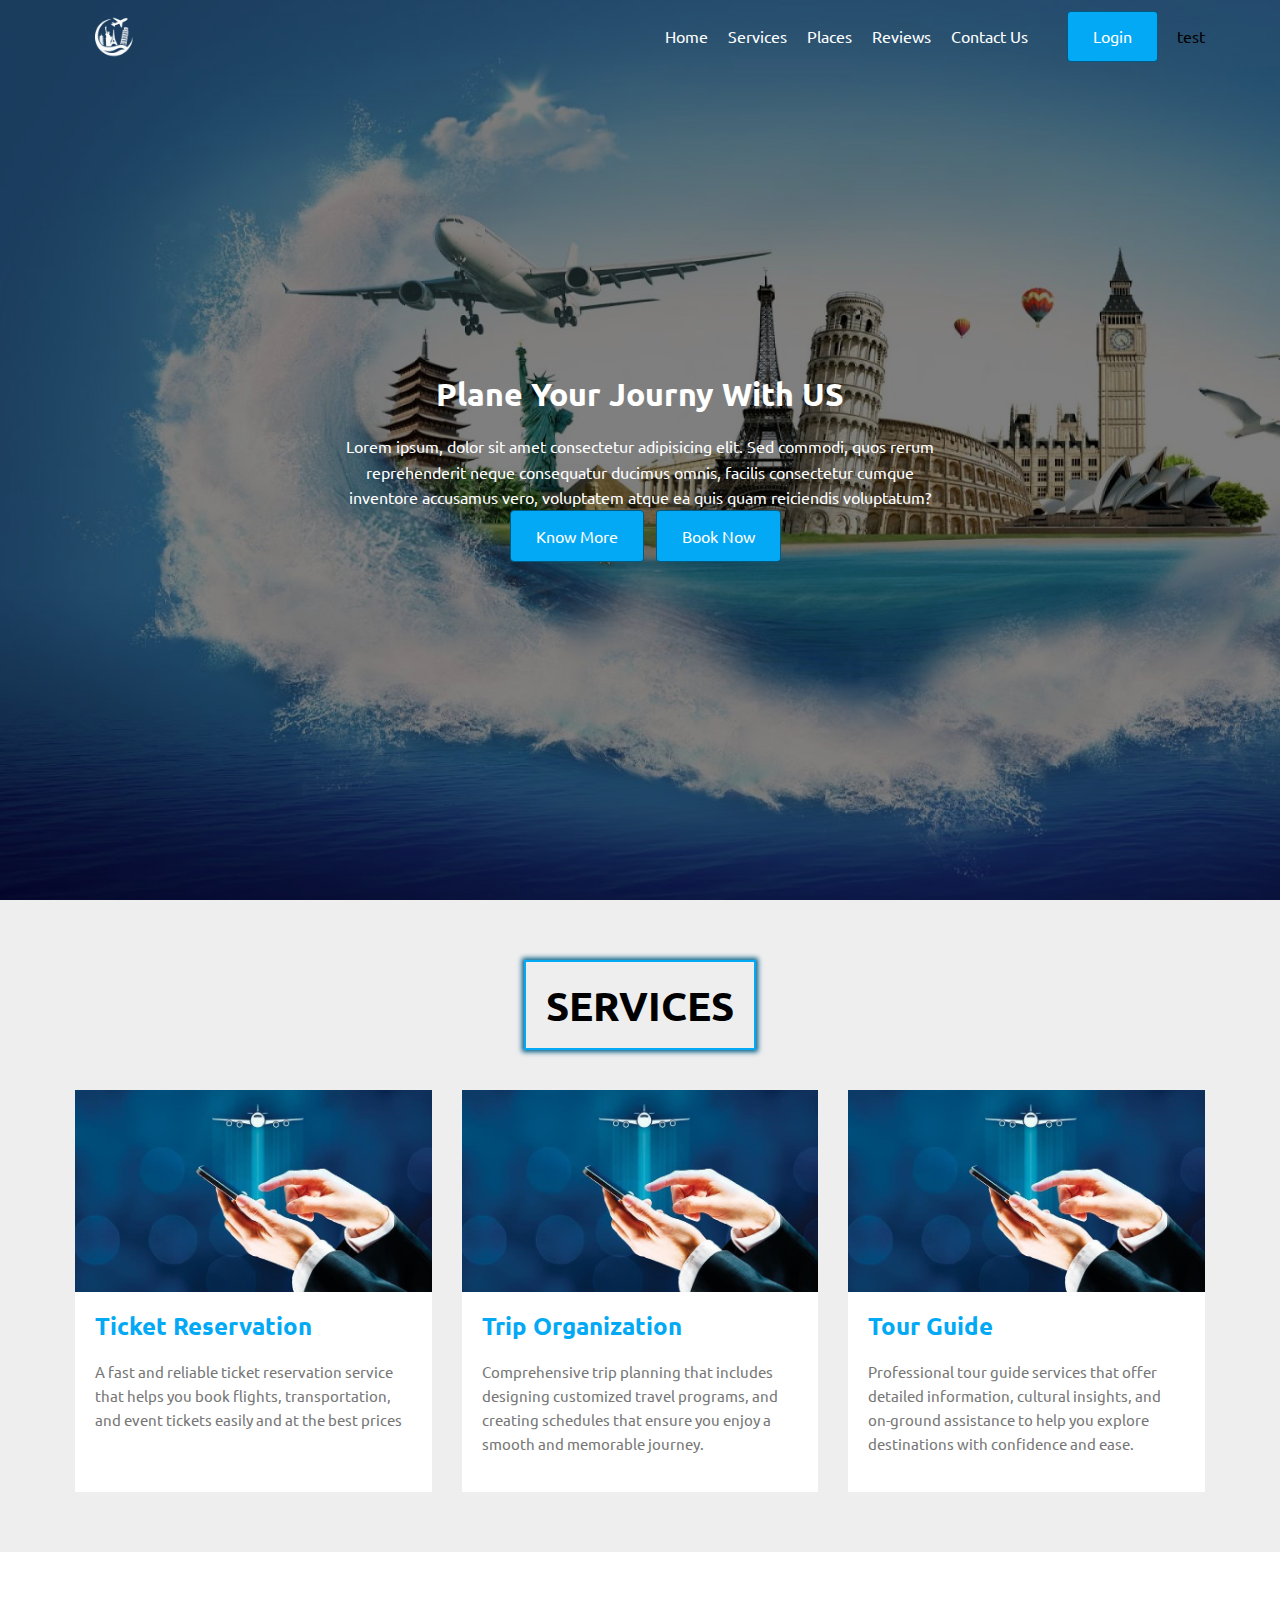
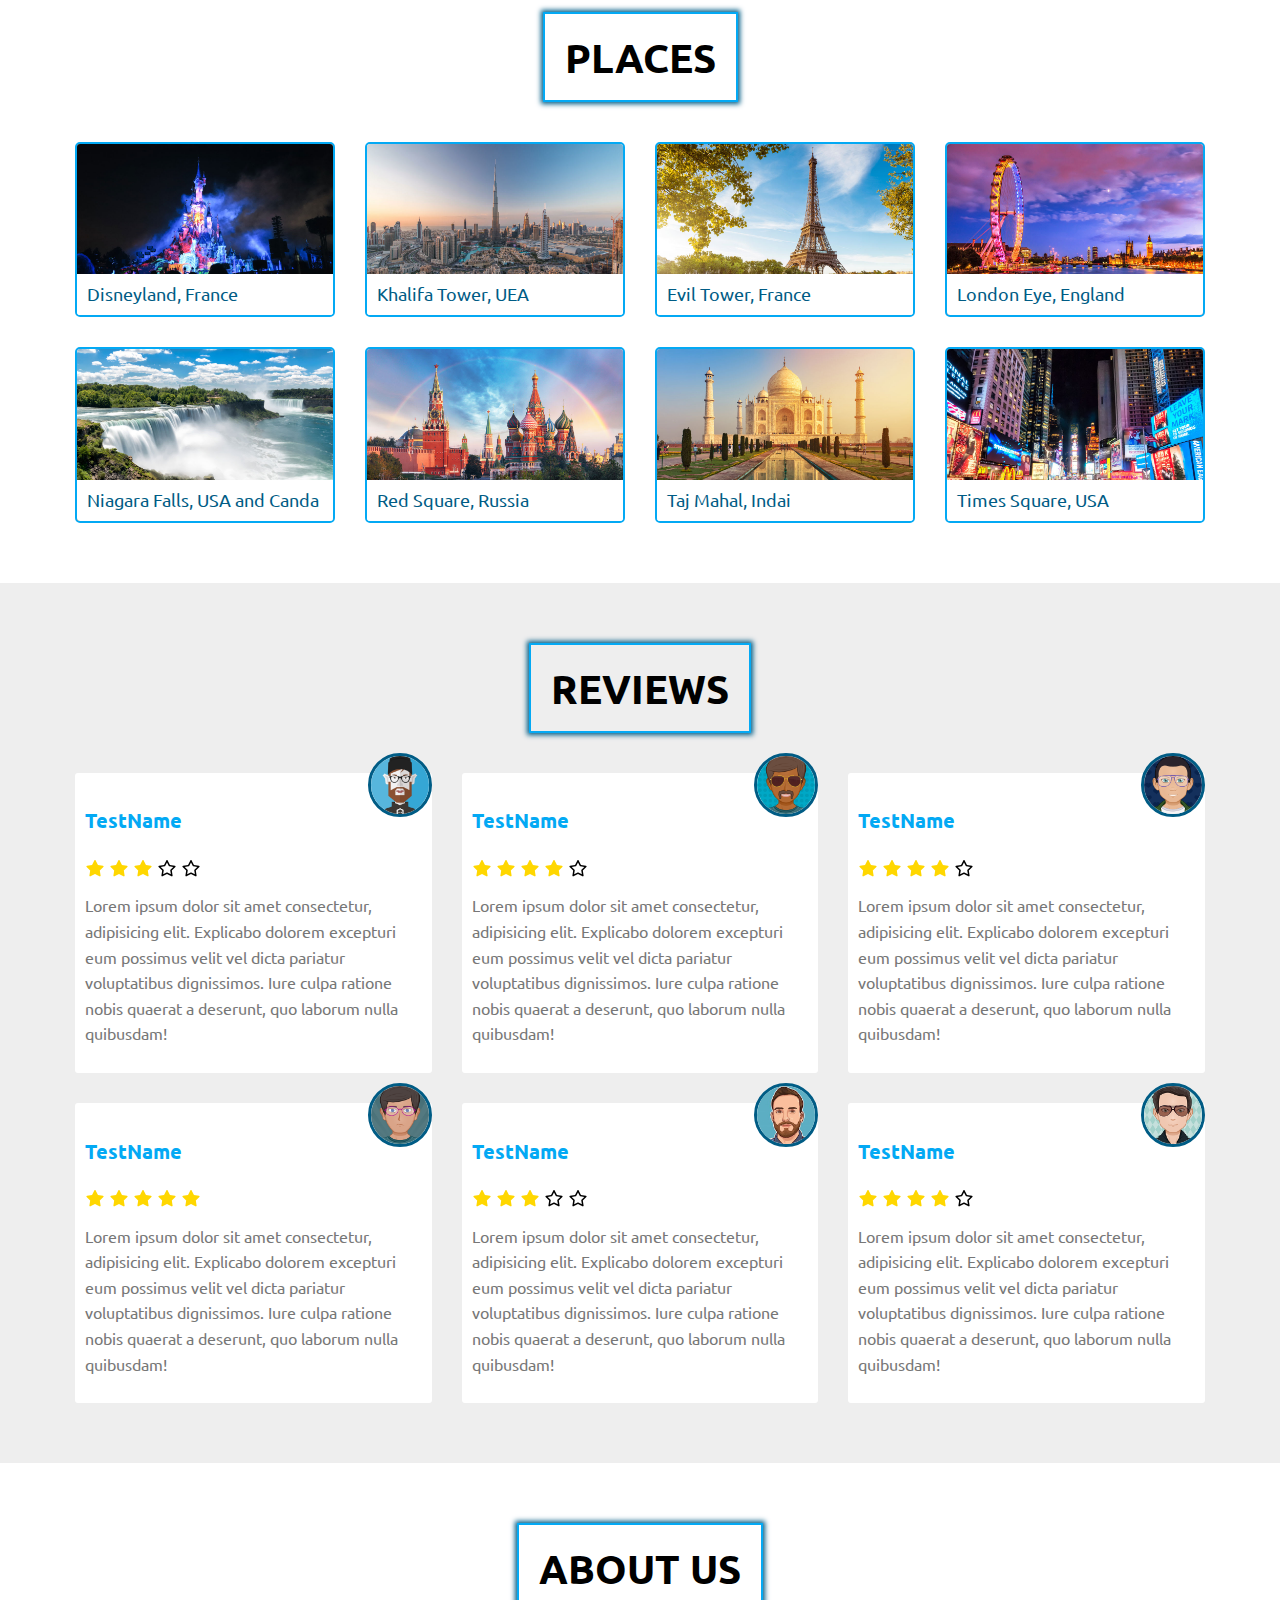
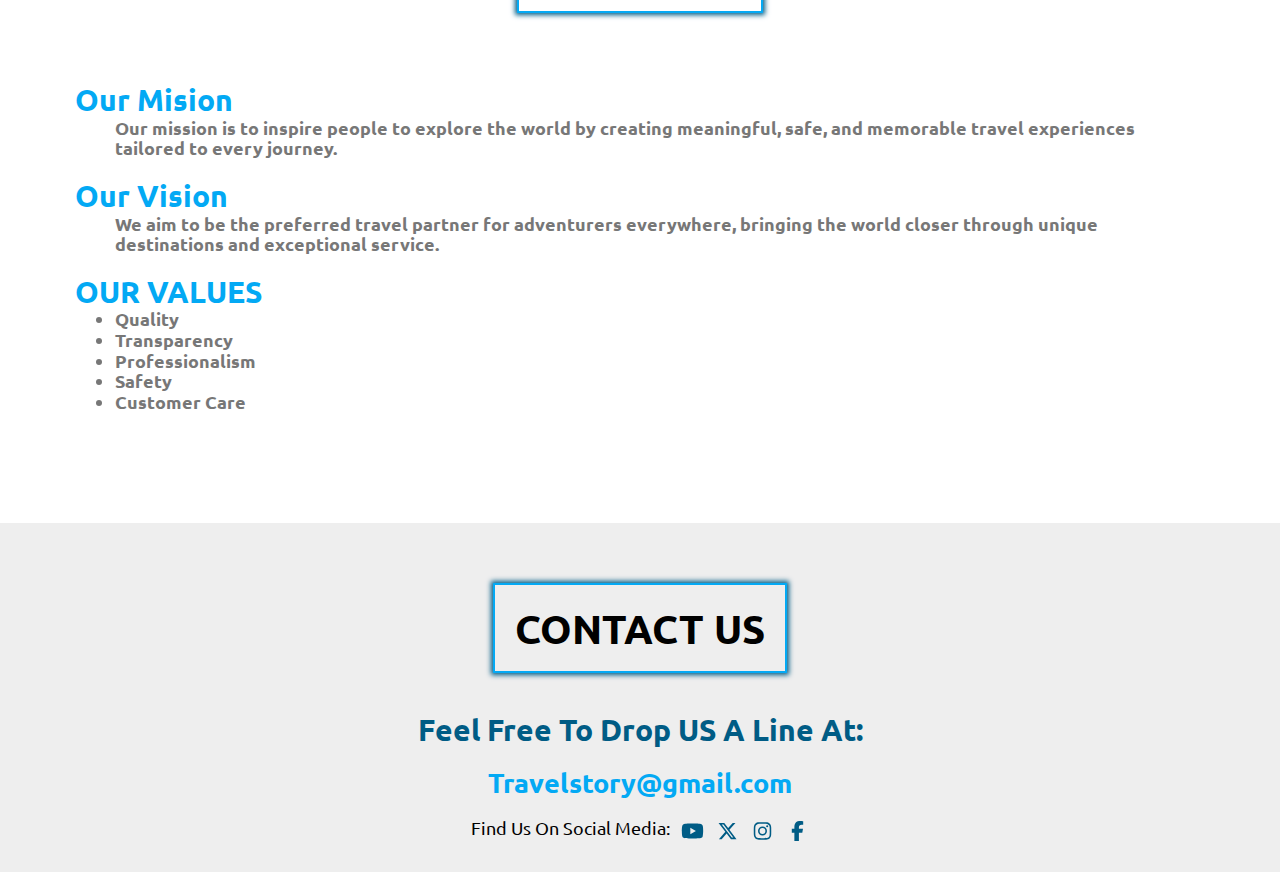
<file: index.html>
<!DOCTYPE html>
<html lang="en">
  <head>
    <meta charset="UTF-8" />
    <meta name="viewport" content="width=device-width, initial-scale=1.0" />
    <title>Traveling</title>
    <link rel="stylesheet" href="CSS/all.min.css" />
    <link rel="stylesheet" href="CSS/Normalize.css" />
    <!-- Main Css File-->
    <link rel="stylesheet" href="CSS/travel.css" />
    <!-- Google Font  -->
    <link rel="preconnect" href="https://fonts.googleapis.com" />
    <link rel="preconnect" href="https://fonts.gstatic.com" crossorigin />
    <link
      href="https://fonts.googleapis.com/css2?family=Open+Sans:ital,wght@0,300..800;1,300..800&family=Ubuntu:ital,wght@0,300;0,400;0,500;0,700;1,300;1,400;1,500;1,700&display=swap"
      rel="stylesheet"
    />
  </head>
  <body>
    <div class="content">
      <div class="close"><i class="fa-solid fa-circle-xmark"></i></div>
      <div class="sign-in">
        <div class="welcome">
          <h1>Welcome To Our Website...</h1>
          <p>We`ll hope to have a great experiance</p>
          <h2>If You Don`t Have An Account, Create One From Here</h2>
          <button class="custom-bt">Signup</button>
        </div>
        <div class="data">
          <div class="caption">Sign IN</div>
          <div class="wrong-data" style="color: red; margin-bottom: 10px; display: none;">
            <i class="fa-solid fa-triangle-exclamation"></i>
            <span>Wrong Username Or Password </span>
          </div>
          <form method="get">
            <input
              class="username"
              type="text"
              required
              placeholder="Enter Your UserName"
            />
            <input
              class="password"
              type="password"
              required
              placeholder="Enter Your Password"
            />
            <div class="credintial">
              <label class="remmber">
                <input type="checkbox" name="remmber-me" id="remmber" />
                Remmber Me?
              </label>
              <a href="./forgetpassword.html">forget password?</a>
            </div>
            <input class="custom-bt" type="submit" value="Sign In" />
          </form>
        </div>
      </div>
      <div class="sign-up">
        <div class="data">
          <form action="" method="post">
            <h1 style="margin: 0 auto 10px">Sign UP</h1>
            <input required type="text" placeholder="First Name" />
            <input required type="text" placeholder="Last Name" />
            <input required type="email" placeholder="Email" />
            <input required type="password" placeholder="Set Password" />
            <input required type="password" placeholder="Confirm Password" />
            <input class="custom-bt" type="submit" value="Creat Account" />
          </form>
        </div>
        <div class="welcome">
          <h1>If You Already Have An Account You Can Log In From Here</h1>
          <button class="custom-bt">Sign IN</button>
        </div>
      </div>
    </div>
    <div class="overlay"></div>
    <header>
      <div class="container">
        <div class="logo"><img src="Assets/logo2.png" alt="LOGO" /></div>
        <nav>
          <i class="fa-solid fa-bars-staggered"></i>
          <ul>
            <li><a href="#">Home</a></li>
            <li><a href="#services">Services</a></li>
            <li><a href="#places">Places</a></li>
            <li><a href="#reviews">Reviews</a></li>
            <li><a href="#contact-us">Contact Us</a></li>
          </ul>
          <button class="login custom-bt">Login</button>
          <div class="user" style="">test</div>
        </nav>
      </div>
    </header>
    <section class="landing">
      <div class="intro-text">
        <h1>Plane Your Journy With US</h1>
        <p>
          Lorem ipsum, dolor sit amet consectetur adipisicing elit. Sed commodi,
          quos rerum reprehenderit neque consequatur ducimus omnis, facilis
          consectetur cumque inventore accusamus vero, voluptatem atque ea quis
          quam reiciendis voluptatum?
        </p>
        <div class="bts">
          <a href="#about-us" class="more custom-bt">Know More</a>
          <a href="#" class="book custom-bt">Book Now</a>
        </div>
      </div>
    </section>
    <section id="services" class="services">
      <div class="special-heading">Services</div>
      <div class="container">
        <div class="serv">
          <img src="Assets/service.jpg" alt="" />
          <div class="serv-info">
            <h2>Ticket Reservation</h2>
            <p>
              A fast and reliable ticket reservation service that helps you book
              flights, transportation, and event tickets easily and at the best
              prices
            </p>
          </div>
        </div>
        <div class="serv">
          <img src="Assets/service.jpg" alt="" />
          <div class="serv-info">
            <h2>Trip Organization</h2>
            <p>
              Comprehensive trip planning that includes designing customized
              travel programs, and creating schedules that ensure you enjoy a
              smooth and memorable journey.
            </p>
          </div>
        </div>
        <div class="serv">
          <img src="Assets/service.jpg" alt="" />
          <div class="serv-info">
            <h2>Tour Guide</h2>
            <p>
              Professional tour guide services that offer detailed information,
              cultural insights, and on-ground assistance to help you explore
              destinations with confidence and ease.
            </p>
          </div>
        </div>
      </div>
    </section>
    <section id="places" class="places">
      <div class="special-heading">Places</div>
      <div class="container">
        <div class="place">
          <img src="Assets/place1.jpg" alt="Disneyland" />
          <div class="place-name">Disneyland, France</div>
        </div>
        <div class="place">
          <img src="Assets/place2.jpg" alt="Khalifa Tower" />
          <div class="place-name">Khalifa Tower, UEA</div>
        </div>
        <div class="place">
          <img src="Assets/place3.jpg" alt="Evil Tower Paris" />
          <div class="place-name">Evil Tower, France</div>
        </div>
        <div class="place">
          <img src="Assets/place4.jpg" alt="London Eye" />
          <div class="place-name">London Eye, England</div>
        </div>
        <div class="place">
          <img src="Assets/place5.jpg" alt="Niagara Falls" />
          <div class="place-name">Niagara Falls, USA and Canda</div>
        </div>
        <div class="place">
          <img src="Assets/place6.jpg" alt="Red Square" />
          <div class="place-name">Red Square, Russia</div>
        </div>
        <div class="place">
          <img src="Assets/place7.jpg" alt="Taj Mahal" />
          <div class="place-name">Taj Mahal, Indai</div>
        </div>
        <div class="place">
          <img src="Assets/place8.jpg" alt="Times Square" />
          <div class="place-name">Times Square, USA</div>
        </div>
      </div>
    </section>
    <section id="reviews" class="reviews">
      <div class="special-heading">Reviews</div>
      <div class="container">
        <div>
          <img src="Assets/avatar-01.png" alt="" />
          <h4 class="name">TestName</h4>
          <div class="ratings">
            <i class="fa-solid fa-star" style="color: gold"></i>
            <i class="fa-solid fa-star" style="color: gold"></i>
            <i class="fa-solid fa-star" style="color: gold"></i>
            <i class="fa-regular fa-star"></i>
            <i class="fa-regular fa-star"></i>
          </div>
          <p>
            Lorem ipsum dolor sit amet consectetur, adipisicing elit. Explicabo
            dolorem excepturi eum possimus velit vel dicta pariatur voluptatibus
            dignissimos. Iure culpa ratione nobis quaerat a deserunt, quo
            laborum nulla quibusdam!
          </p>
        </div>
        <div>
          <img src="Assets/avatar-02.png" alt="" />
          <h4 class="name">TestName</h4>
          <div class="ratings">
            <i class="fa-solid fa-star" style="color: gold"></i>
            <i class="fa-solid fa-star" style="color: gold"></i>
            <i class="fa-solid fa-star" style="color: gold"></i>
            <i class="fa-solid fa-star" style="color: gold"></i>
            <i class="fa-regular fa-star"></i>
          </div>
          <p>
            Lorem ipsum dolor sit amet consectetur, adipisicing elit. Explicabo
            dolorem excepturi eum possimus velit vel dicta pariatur voluptatibus
            dignissimos. Iure culpa ratione nobis quaerat a deserunt, quo
            laborum nulla quibusdam!
          </p>
        </div>
        <div>
          <img src="Assets/avatar-03.png" alt="" />
          <h4 class="name">TestName</h4>
          <div class="ratings">
            <i class="fa-solid fa-star" style="color: gold"></i>
            <i class="fa-solid fa-star" style="color: gold"></i>
            <i class="fa-solid fa-star" style="color: gold"></i>
            <i class="fa-solid fa-star" style="color: gold"></i>
            <i class="fa-regular fa-star"></i>
          </div>
          <p>
            Lorem ipsum dolor sit amet consectetur, adipisicing elit. Explicabo
            dolorem excepturi eum possimus velit vel dicta pariatur voluptatibus
            dignissimos. Iure culpa ratione nobis quaerat a deserunt, quo
            laborum nulla quibusdam!
          </p>
        </div>
        <div>
          <img src="Assets/avatar-04.png" alt="" />
          <h4 class="name">TestName</h4>
          <div class="ratings">
            <i class="fa-solid fa-star" style="color: gold"></i>
            <i class="fa-solid fa-star" style="color: gold"></i>
            <i class="fa-solid fa-star" style="color: gold"></i>
            <i class="fa-solid fa-star" style="color: gold"></i>
            <i class="fa-solid fa-star" style="color: gold"></i>
          </div>
          <p>
            Lorem ipsum dolor sit amet consectetur, adipisicing elit. Explicabo
            dolorem excepturi eum possimus velit vel dicta pariatur voluptatibus
            dignissimos. Iure culpa ratione nobis quaerat a deserunt, quo
            laborum nulla quibusdam!
          </p>
        </div>
        <div>
          <img src="Assets/avatar-05.png" alt="" />
          <h4 class="name">TestName</h4>
          <div class="ratings">
            <i class="fa-solid fa-star" style="color: gold"></i>
            <i class="fa-solid fa-star" style="color: gold"></i>
            <i class="fa-solid fa-star" style="color: gold"></i>
            <i class="fa-regular fa-star"></i>
            <i class="fa-regular fa-star"></i>
          </div>
          <p>
            Lorem ipsum dolor sit amet consectetur, adipisicing elit. Explicabo
            dolorem excepturi eum possimus velit vel dicta pariatur voluptatibus
            dignissimos. Iure culpa ratione nobis quaerat a deserunt, quo
            laborum nulla quibusdam!
          </p>
        </div>
        <div>
          <img src="Assets/avatar-06.png" alt="" />
          <h4 class="name">TestName</h4>
          <div class="ratings">
            <i class="fa-solid fa-star" style="color: gold"></i>
            <i class="fa-solid fa-star" style="color: gold"></i>
            <i class="fa-solid fa-star" style="color: gold"></i>
            <i class="fa-solid fa-star" style="color: gold"></i>
            <i class="fa-regular fa-star"></i>
          </div>
          <p>
            Lorem ipsum dolor sit amet consectetur, adipisicing elit. Explicabo
            dolorem excepturi eum possimus velit vel dicta pariatur voluptatibus
            dignissimos. Iure culpa ratione nobis quaerat a deserunt, quo
            laborum nulla quibusdam!
          </p>
        </div>
      </div>
    </section>
    <section id="about-us" class="about-us">
      <div class="special-heading">About Us</div>
      <div class="container">
        <dl>
          <td>Our Mision</td>
          <dd>
            Our mission is to inspire people to explore the world by creating
            meaningful, safe, and memorable travel experiences tailored to every
            journey.
          </dd>
          <td>Our Vision</td>
          <dd>
            We aim to be the preferred travel partner for adventurers
            everywhere, bringing the world closer through unique destinations
            and exceptional service.
          </dd>
          <td>OUR VALUES</td>
          <dd>
            <li>Quality</li>
            <li>Transparency</li>
            <li>Professionalism</li>
            <li>Safety</li>
            <li>Customer Care</li>
          </dd>
        </dl>
      </div>
    </section>
    <section id="contact-us" class="contact">
      <div class="special-heading">Contact US</div>
      <div class="container">
        <div>Feel Free To Drop US A Line At:</div>
        <a href="mailto:Travelstory@gmail.com">Travelstory@gmail.com</a>
        <div class="social-media">
          Find Us On Social Media:
          <ul>
            <li>
              <a href="#">
                <i class="fa-brands fa-youtube"></i>
              </a>
            </li>
            <li>
              <a href="#">
                <i class="fa-brands fa-x-twitter"></i>
              </a>
            </li>
            <li>
              <a href="#">
                <i class="fa-brands fa-instagram"></i>
              </a>
            </li>
            <li>
              <a href="#"><i class="fa-brands fa-facebook-f"></i></a>
            </li>
          </ul>
        </div>
      </div>
    </section>
    <footer></footer>
    <script src="JS/all.min.js"></script>
    <script src="JS/script.js"></script>
  </body>
</html>
</file>
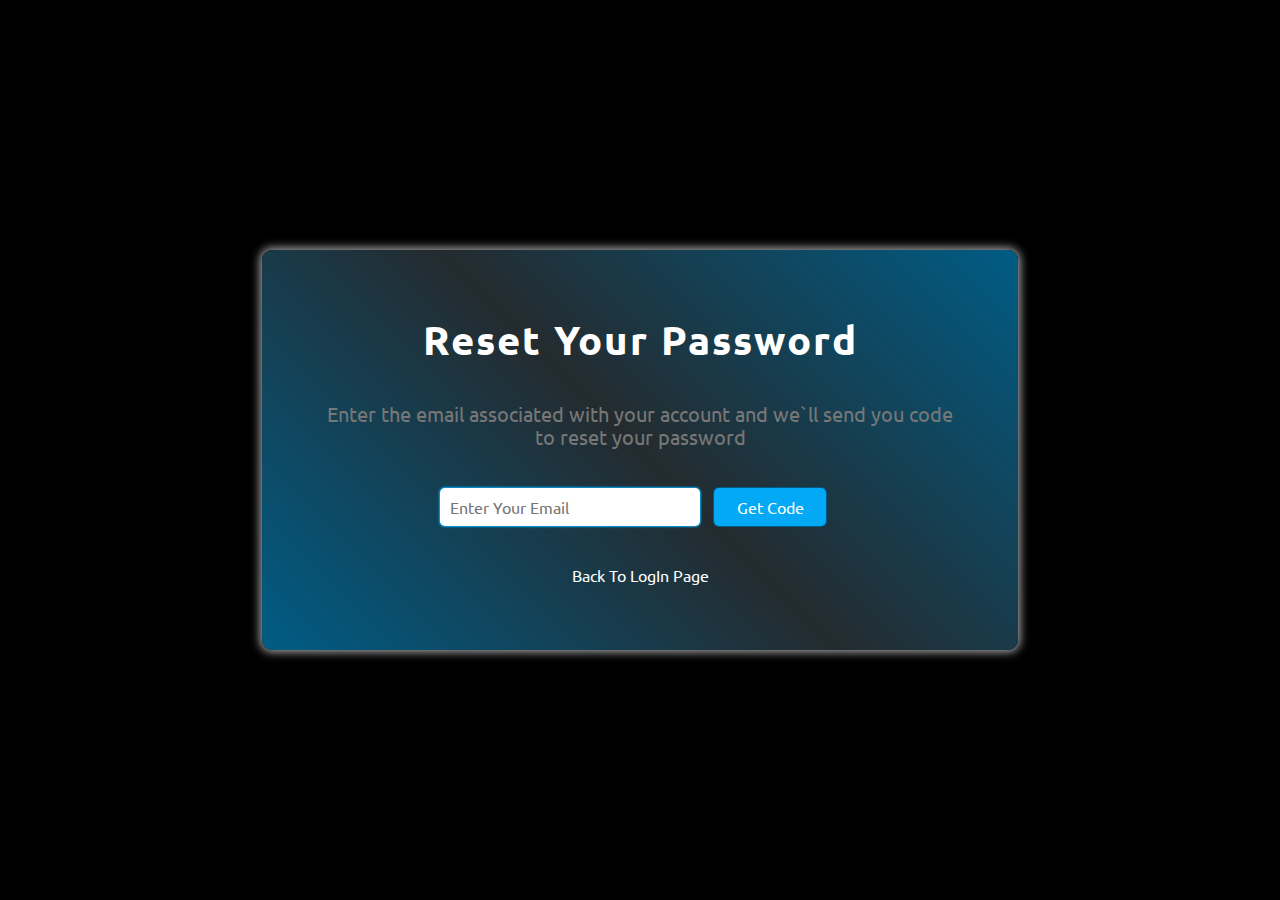
<file: forgetpassword.html>
<!DOCTYPE html>
<html lang="en">
  <head>
    <meta charset="UTF-8" />
    <meta name="viewport" content="width=device-width, initial-scale=1.0" />
    <title>Reset Password</title>
    <link rel="stylesheet" href="CSS/all.min.css" />
    <link rel="stylesheet" href="CSS/Normalize.css" />
    <!-- Main Css File-->
    <link rel="stylesheet" href="CSS/forgetpassword.css" />
    <!-- Google Font  -->
    <link rel="preconnect" href="https://fonts.googleapis.com" />
    <link rel="preconnect" href="https://fonts.gstatic.com" crossorigin />
    <link
      href="https://fonts.googleapis.com/css2?family=Open+Sans:ital,wght@0,300..800;1,300..800&family=Ubuntu:ital,wght@0,300;0,400;0,500;0,700;1,300;1,400;1,500;1,700&display=swap"
      rel="stylesheet"
    />
  </head>
  <body>
    <div class="parent">
      <div class="message">Reset Your Password</div>
      <p>
        Enter the email associated with your account and we`ll send you code to
        reset your password
      </p>
      <div class="reset-password">
        <form class="sent-code">
          <input type="email" placeholder="Enter Your Email" required />
          <input class="custom-bt" type="submit" value="Get Code" />
        </form>
        <form action="" class="confirm-code">
          <input
            required
            type="text"
            maxlength="6"
            placeholder="Enter 6-digits(ex@123456)"
          />
          <input class="custom-bt" type="submit" value="Confirm" />
        </form>
      </div>
      <a href="./index.html">Back To LogIn Page</a>
    </div>
    <script src="./JS/forgetpassword.js"></script>
  </body>
</html>
</file>
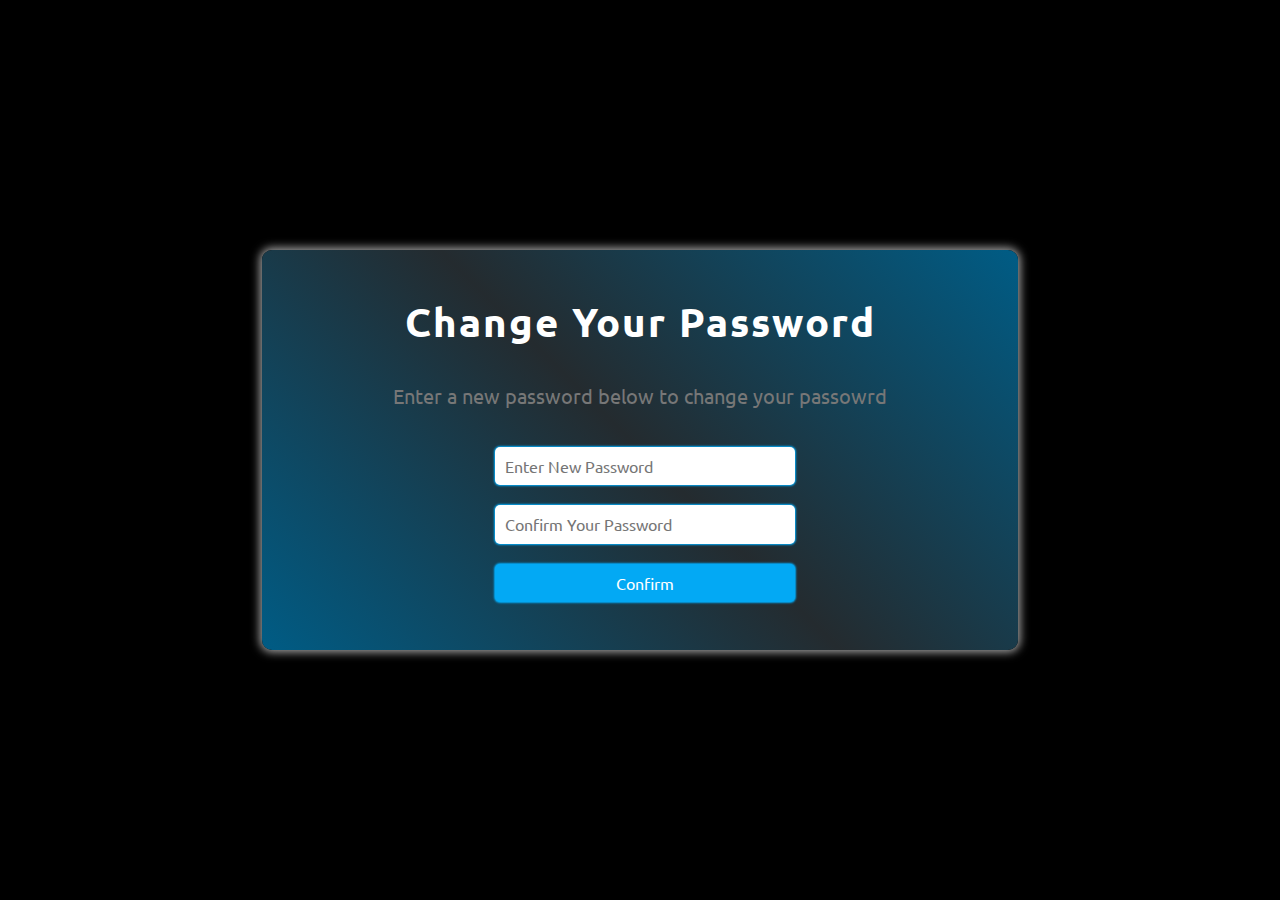
<file: resetpass.html>
<!DOCTYPE html>
<html lang="en">
  <head>
    <meta charset="UTF-8" />
    <meta name="viewport" content="width=device-width, initial-scale=1.0" />
    <title>Reset Password</title>
    <link rel="stylesheet" href="CSS/all.min.css" />
    <link rel="stylesheet" href="CSS/Normalize.css" />
    <!-- Main Css File-->
    <link rel="stylesheet" href="CSS/resetpassword.css" />
    <!-- Google Font  -->
    <link rel="preconnect" href="https://fonts.googleapis.com" />
    <link rel="preconnect" href="https://fonts.gstatic.com" crossorigin />
    <link
      href="https://fonts.googleapis.com/css2?family=Open+Sans:ital,wght@0,300..800;1,300..800&family=Ubuntu:ital,wght@0,300;0,400;0,500;0,700;1,300;1,400;1,500;1,700&display=swap"
      rel="stylesheet"
    />
  </head>
  <body>
    <div class="parent">
      <div class="message">Change Your Password</div>
      <p>Enter a new password below to change your passowrd</p>
      <form action="/test.html" method="post">
        <input type="password" placeholder="Enter New Password" />
        <input type="password" placeholder="Confirm Your Password" />
        <input class="custom-bt" type="button" value="Confirm" />
      </form>
    </div>

    <script src="JS/resetpassword.js"></script>
  </body>
</html>
</file>
<file: CSS/travel.css>
* {
  -webkit-box-sizing: border-box;
  -moz-box-sizing: border-box;
  box-sizing: border-box;
  font-family: "Ubuntu", sans-serif;
  font-style: normal;
  --main-color: #03a9f4;
  --secondary-color: #005c85;
  --background-color: #eee;
  --text-color: #777;
  --transition: 0.5s;
}

html {
  scroll-behavior: smooth;
}

html {
  margin: 0;
  padding: 0;
}
ul {
  list-style: none;
  padding: 0;
  margin: 0;
}

a {
  text-decoration: none;
  color: black;
}

.custom-bt {
  background-color: var(--main-color);
  outline: none;
  border: none;
  border-radius: 3px;
  box-shadow: 0px 0px 0px 1px var(--secondary-color);
  cursor: pointer;
  padding: 15px 25px;
  height: fit-content;
  color: white;
  transition: var(--transition);
  margin-left: 10px;
}

.custom-bt:hover {
  background-color: var(--secondary-color);
}

.special-heading {
  width: fit-content;
  margin: 0 auto 40px;
  position: relative;
  text-transform: uppercase;
  font-size: 40px;
  font-weight: 900;
  padding: 20px;
  transition: var(--transition);
  border: 2px solid var(--main-color);
  box-shadow: 0 0 5px 2px var(--secondary-color);
  z-index: 1050;
}

.special-heading:hover {
  background-color: var(--main-color);
  box-shadow: 0 0 15px 4px var(--secondary-color);
  color: white;
}

/* Container */
.container {
  margin: auto;
  width: 100%;
  padding: 0 10px;
}

@media (min-width: 768px) {
  .container {
    width: 750px;
  }
}

@media (min-width: 992px) {
  .container {
    width: 950px;
  }
}

@media (min-width: 1200px) {
  .container {
    width: 1150px;
  }
}

@media (min-width: 1400px) {
  .container {
    width: 1350px;
  }
}
/* Start Log-in-------------------------------------------------- */
.content {
  display: none;
  width: 80%;
  height: 500px;
  box-shadow: 0 0 10px 2px #aaa;
  position: fixed;
  z-index: 1052;
  left: 50%;
  top: 50%;
  transform: translate(-50%, -50%);
  padding: 15px;
  border-radius: 10px;
  transition: var(--transition);
  background-color: transparent;
  overflow: hidden;
}

.overlay {
  content: "";
  position: absolute;
  background-color: #dddddd94;
  display: none;
  z-index: 1051;
  filter: blur();
  left: 0;
  top: 0;
  width: 100%;
  height: 100vh;
}

@media (max-width: 768px) {
  .content {
    width: 100%;
    height: 100%;
  }
}
.sign-in,
.sign-up {
  height: 100%;
  width: 100%;
  display: flex;
  align-items: center;
  position: absolute;
  left: 0;
  top: 0;
  border-radius: 10px;
  background-color: #000000c4;
  transition: var(--transition);
}

.sign-up {
  z-index: -1;
}

@media (max-width: 768px) {
  .sign-in,
  .sign-up {
    flex-direction: column-reverse;
    text-align: center;
  }
}

.sign-in .welcome,
.sign-up .welcome {
  display: flex;
  flex: 1;
  align-self: stretch;
  flex-direction: column;
  flex-wrap: wrap;
  justify-content: center;
  align-items: center;
  align-content: center;
  border-radius: 10px 0 0 10px;
  color: var(--text-color);
  padding: 20px;
  transition: var(--transition);
  text-align: center;
}

.sign-up .welcome {
  transform: translateY(-100%);
}

.sign-in .welcome h1 {
  font-size: 35px;
  font-weight: 800;
  margin: 0;
}

.sign-in .welcome p {
  font-size: 22px;
  margin: 30px 0;
}

.sign-in .data,
.sign-up .data {
  display: flex;
  flex: 1;
  align-self: stretch;
  flex-direction: column;
  justify-content: center;
  align-items: center;
  color: white;
  padding: 20px;
  border-radius: 0 10px 10px 0;
  transition: var(--transition);
  background-image: linear-gradient(
    45deg,
    var(--secondary-color) 0%,
    #242b2f 50%,
    var(--secondary-color) 100%
  );
}

.sign-up .data {
  transform: translateY(100%);
}

.sign-in .data .caption {
  font-size: 40px;
  font-weight: 900;
  letter-spacing: 5px;
  word-spacing: 10px;
  margin-bottom: 30px;
  text-transform: uppercase;
}

.sign-in form,
.sign-up form {
  display: flex;
  flex-direction: column;
  justify-content: center;
  font-size: 25px;
}

.sign-in form > input:not([type="submit"]),
.sign-up form > input:not([type="submit"]) {
  width: 300px;
  height: 50px;
  font-size: 18px;
  padding: 5px;
  margin-bottom: 10px;
  border: none;
  border-radius: 5px;
  outline: none;
  box-shadow: 0 0 2px 1px var(--main-color);
}

.sign-in form > input:not([type="submit"]):focus,
.sign-up form > input:not([type="submit"]):focus {
  box-shadow: 0 0 15px 1px var(--main-color);
}

.sign-in form input[type="submit"],
.sign-up form input[type="submit"] {
  width: fit-content;
  margin: auto;
  font-size: 18px;
  display: block;
}

.sign-in form .credintial {
  display: flex;
  justify-content: space-between;
  font-size: 15px;
}
.sign-in form .credintial a {
  text-decoration: none;
  color: inherit;
}

.content .close {
  position: absolute;
  z-index: 15650;
  font-size: 30px;
  color: var(--main-color);
  transition: var(--transition);
  cursor: pointer;
}

.content .close:hover {
  color: var(--secondary-color);
}
/* End Log-in-------------------------------------------------- */

/* Start Header */
header {
  width: 100%;
  position: absolute;
  left: 0;
  top: 0;
  background-color: transparent;
  z-index: 1050;
}

header .container {
  display: flex;
  justify-content: space-between;
  align-items: center;
  padding: 10px;
  position: relative;
}

header .logo img {
  display: block;
  width: 80px;
}

header .container nav {
  display: flex;
  align-items: center;
  gap: 20px;
}

header .container nav ul {
  display: flex;
}

header .container nav ul a {
  color: white;
  padding: 10px;
  display: block;
  cursor: pointer;
  position: relative;
}

header .container nav ul a::before {
  content: "";
  width: 0%;
  height: 3px;
  left: 0;
  bottom: -10px;
  position: absolute;
  background-color: var(--main-color);
  transition: var(--transition);
}

header .container nav ul a:hover::before {
  width: 100%;
}

header .container svg {
  display: none;
  color: white;
  font-size: 30px;
}

header .container svg:hover + ul {
  display: flex;
}

@media (max-width: 768px) {
  header .container svg {
    display: block;
  }

  header .container nav ul {
    display: none;
    position: absolute;
    width: 100%;
    left: 0;
    top: 100%;
    flex-direction: column;
    background-color: var(--main-color);
    gap: 0;
  }

  header .container nav ul li:not(:last-of-type) a {
    border-bottom: 2px solid white;
  }

  header .container nav ul a:hover {
    background-color: var(--secondary-color);
  }

  header .container nav ul a:hover::before {
    display: none;
  }
}

header .container .login {
  cursor: pointer;
  padding: 15px 25px;
  height: fit-content;
}
/* End Header */
/* Start Landing */
section.landing {
  width: 100%;
  height: 100vh;
  position: relative;
  z-index: 0;
  display: flex;
  justify-content: center;
  align-items: center;
  text-align: center;
  background-image: url(../Assets/background.jpg);
  background-size: cover;
}

section.landing::before {
  content: "";
  position: absolute;
  left: 0;
  top: 0;
  width: 100%;
  height: 100%;
  opacity: 0.5;
  background-color: black;
  z-index: -1;
}

section.landing .intro-text {
  width: 600px;
  color: white;
}

@media (max-width: 768px) {
  section.landing {
    background-position: -110px;
  }
  section.landing h1 {
    font-size: 1.7em;
  }
}

section.landing .intro-text p {
  line-height: 1.6;
}
/* End Landing */
/* Start Service */
.services {
  background-color: var(--background-color);
  padding: 60px 0;
}

.services .container {
  display: grid;
  grid-template-columns: repeat(auto-fill, minmax(300px, 1fr));
  gap: 30px;
}

.services .container .serv-info {
  background-color: white;
  padding: 20px;
  height: 200px;
}

.services .container h2 {
  margin-top: 0;
  color: var(--main-color);
}

.services .container p {
  color: var(--text-color);
  line-height: 1.6;
  font-size: 15px;
}

.services .container img {
  max-width: 100%;
  display: block;
}
/* End Service */
/* Start Places */
.places {
  padding: 60px 0;
}

.places .container {
  display: grid;
  grid-template-columns: repeat(auto-fill, minmax(250px, 1fr));
  gap: 30px;
}

.places .container .place {
  position: relative;
  align-self: stretch;
  border: 2px solid var(--main-color);
  overflow: hidden;
  border-radius: 5px;
}

.places .container .place .place-name {
  font-size: 18px;
  width: 100%;
  color: var(--secondary-color);
  padding: 10px;
  background-color: white;
  position: absolute;
  left: 0;
  bottom: 0;
}

.places .container img {
  max-width: 100%;
  display: block;
  transition: var(--transition);
}

.places .container .place:hover img {
  transform: rotate(10deg) scale(1.3);
}
/* End Places */
/* Start Review */
.reviews {
  padding: 60px 0;
  background-color: var(--background-color);
}

.reviews .container {
  display: grid;
  grid-template-columns: repeat(auto-fill, minmax(300px, 1fr));
  gap: 30px;
}

.reviews .container > div {
  background-color: white;
  border-radius: 3px;
  position: relative;
  padding: 10px;
}

.reviews .container img {
  display: inline-block;
  width: 64px;
  border: 3px solid var(--secondary-color);
  border-radius: 50%;
  position: absolute;
  right: 0;
  top: -20px;
}

.reviews .container h4 {
  font-size: 20px;
  color: var(--main-color);
}
.reviews .container p {
  color: var(--text-color);
  line-height: 1.6;
}

.reviews .container i {
  cursor: pointer;
}
/* End Review */
/* Start About Us */
.about-us {
  padding: 60px 0;
  position: relative;
}

.about-us .container {
  display: grid;
  grid-template-columns: repeat(auto-fit, minmax(200px, 1fr));
  gap: 20px;
  color: var(--main-color);
}

.about-us .container dl {
  font-size: 30px;
  font-weight: 900;
}

.about-us .container dd {
  color: var(--text-color);
  font-size: 18px;
  margin-bottom: 20px;
}
/* End About Us */
/* Start Contact US */
.contact {
  padding: 60px 0 30px;
  background-color: var(--background-color);
}

.contact .container {
  display: flex;
  flex-direction: column;
  justify-content: center;
  align-items: center;
  text-align: center;
}

.contact .container > div:first-child {
  font-size: 30px;
  font-weight: 900;
  color: var(--secondary-color);
}

.contact .container > a {
  font-size: 27px;
  margin: 20px;
  font-weight: 900;
  color: var(--main-color);
}
.contact .social-media,
.contact .social-media ul {
  display: flex;
  gap: 10px;
  font-size: 18px;
}

.contact .social-media ul a {
  color: var(--secondary-color);
  font-size: 20px;
}
/* End Contact US */
</file>
<file: CSS/forgetpassword.css>
* {
  -webkit-box-sizing: border-box;
  -moz-box-sizing: border-box;
  box-sizing: border-box;
  font-family: "Ubuntu", sans-serif;
  font-style: normal;
  --main-color: #03a9f4;
  --secondary-color: #005c85;
  --background-color: #eee;
  --text-color: #777;
  --transition: 0.5s;
}

.custom-bt {
  background-color: var(--main-color);
  outline: none;
  border: none;
  border-radius: 3px;
  box-shadow: 0px 0px 0px 1px var(--secondary-color);
  cursor: pointer;
  padding: 15px 25px;
  height: fit-content;
  color: white;
  transition: var(--transition);
  margin-left: 10px;
}

.custom-bt:hover {
  background-color: var(--secondary-color);
}

body {
  background-color: black;
  display: flex;
  justify-content: center;
  align-items: center;
  height: 100vh;
  margin: 0;
  padding: 10px;
}

.parent {
  height: 400px;
  width: 60%;
  background-image: linear-gradient(
    45deg,
    var(--secondary-color) 0%,
    #242b2f 50%,
    var(--secondary-color) 100%
  );
  box-shadow: 0 0 10px 2px #aaa;
  border-radius: 10px;
  padding: 15px;
  display: flex;
  justify-content: center;
  align-items: center;
  flex-direction: column;
  gap: 40px;
}

@media (max-width: 768px) {
  .parent {
    width: 100%;
  }
}

.parent .message {
  font-size: 40px;
  color: white;
  font-weight: 900;
  letter-spacing: 2px;
}

.parent .message + p {
  font-size: 20px;
  color: #777;
  margin: 0px 50px;
  text-align: center;
}

.parent .reset-password {
  display: flex;
  flex-wrap: wrap;
  flex-direction: column;
  gap: 20px;
  width: 400px;
}

@media (max-width: 768px) {
  .parent .message {
    font-size: 23px;
  }
  .parent .message + p {
    margin: 0;
  }
  .parent .reset-password {
    width: 100%;
  }
}

.parent .reset-password form input {
  padding: 10px;
  border-radius: 5px;
  border: none;
}

.parent .reset-password form input:first-child {
  width: 65%;
  display: inline-flex;
  outline: none;
  box-shadow: 0 0 2px 1px var(--main-color);
}

.parent .reset-password form input:first-child:focus {
  box-shadow: 0 0 15px 1px var(--main-color);
}

.parent .reset-password form input:last-child {
  width: 28%;
  margin-left: 10px;
  cursor: pointer;
}
.parent a {
  color: white;
  text-decoration: none;
}

.confirm-code {
  display: none;
}
</file>
<file: CSS/resetpassword.css>
* {
  -webkit-box-sizing: border-box;
  -moz-box-sizing: border-box;
  box-sizing: border-box;
  font-family: "Ubuntu", sans-serif;
  font-style: normal;
  --main-color: #03a9f4;
  --secondary-color: #005c85;
  --background-color: #eee;
  --text-color: #777;
  --transition: 0.5s;
}

.custom-bt {
  background-color: var(--main-color);
  outline: none;
  border: none;
  border-radius: 3px;
  box-shadow: 0px 0px 0px 1px var(--secondary-color);
  cursor: pointer;
  padding: 15px 25px;
  height: fit-content;
  color: white;
  transition: var(--transition);
  margin-left: 10px;
}

.custom-bt:hover {
  background-color: var(--secondary-color);
}

body {
  background-color: black;
  display: flex;
  justify-content: center;
  align-items: center;
  height: 100vh;
  margin: 0;
  padding: 10px;
}

.parent {
  height: 400px;
  width: 60%;
  background-image: linear-gradient(
    45deg,
    var(--secondary-color) 0%,
    #242b2f 50%,
    var(--secondary-color) 100%
  );
  box-shadow: 0 0 10px 2px #aaa;
  border-radius: 10px;
  padding: 15px;
  display: flex;
  justify-content: center;
  align-items: center;
  flex-direction: column;
  gap: 40px;
}

@media (max-width: 768px) {
  .parent {
    width: 100%;
  }
}

.parent .message {
  font-size: 40px;
  color: white;
  font-weight: 900;
  letter-spacing: 2px;
}

.parent .message + p {
  font-size: 20px;
  color: #777;
  margin: 0px 50px;
  text-align: center;
}

.parent form {
  display: flex;
  flex-direction: column;
  gap: 20px;
}

.parent form input {
  padding: 10px;
  border-radius: 5px;
  border: none;
  box-shadow: 0 0 2px 1px var(--main-color);
  width: 300px;
  margin-left: 10px;
  outline: none;
}

.parent form input:focus {
  box-shadow: 0 0 15px 1px var(--main-color);
}
</file>
